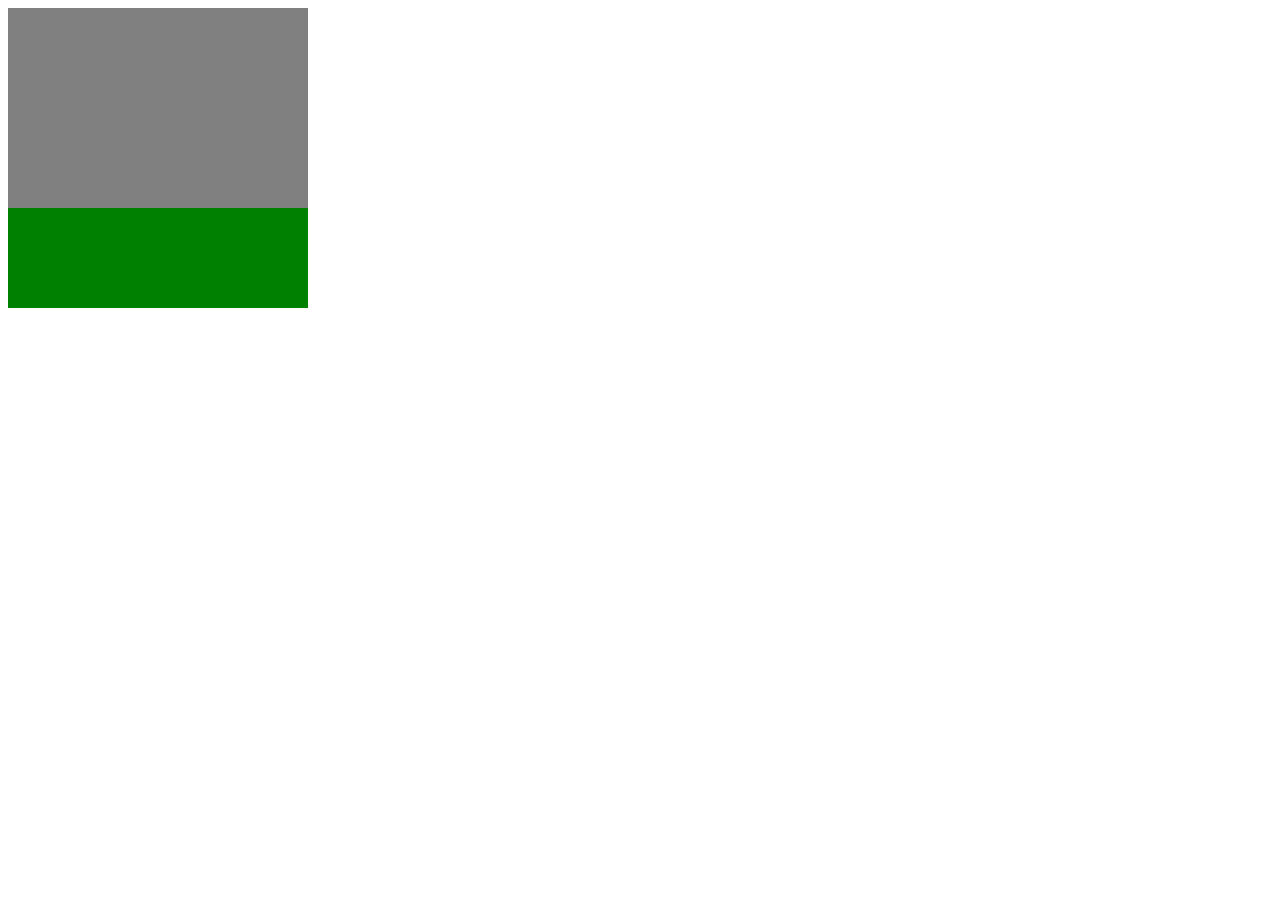
<file: test.html>
<!DOCTYPE html>
<html lang="en">
<head>
    <meta charset="UTF-8">
    <meta name="viewport" content="width=device-width, initial-scale=1.0">
    <meta http-equiv="X-UA-Compatible" content="ie=edge">
    <title>Document</title>
    <style>
    .box{
        background-color: green;
        width: 300px;
        height: 300px;
        display: flex;
        overflow-x: auto;
    }
    .inside{
        background-color: grey;
        width: 100%;
        height: 200px;
        position: relative;
        display: flow-root
    }
    </style>
</head>
<body>
    <div class="box">
        <div class="inside"></div>
        <div class="inside"></div>
        <div class="inside"></div>
        <div class="inside"></div>
    </div>
</body>
</html>
</file>
